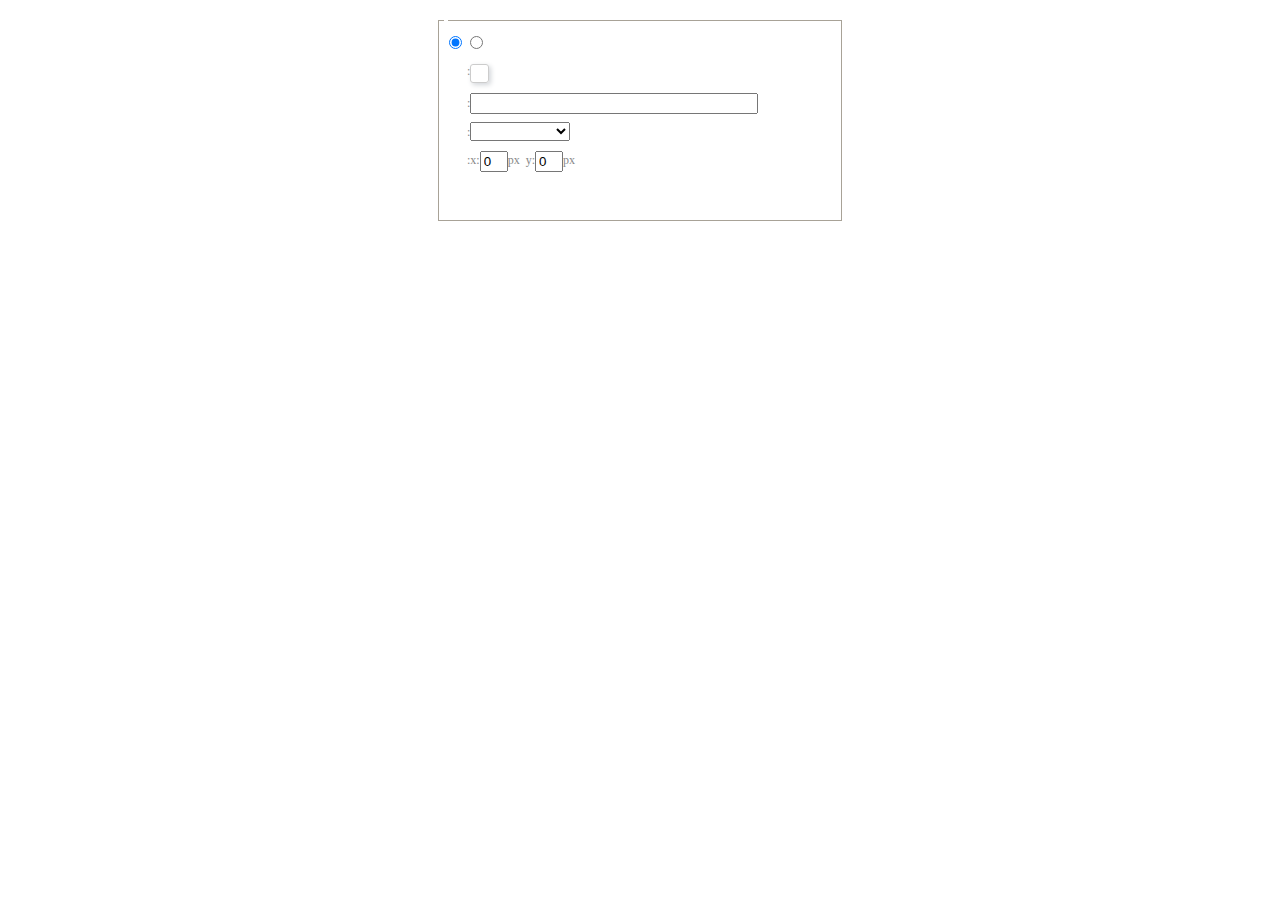
<file: redot/ueditor/UE/dialogs/background/background.html>
<!DOCTYPE HTML>
<html>
<head>
    <meta http-equiv="Content-Type" content="text/html;charset=utf-8"/>
    <script type="text/javascript" src="../internal.js"></script>
    <link rel="stylesheet" type="text/css" href="background.css">
</head>
<body>
    <div id="bg_container" class="wrapper">
        <div id="tabHeads" class="tabhead">
            <span class="focus" data-content-id="normal"><var id="lang_background_normal"></var></span>
            <span class="" data-content-id="imgManager"><var id="lang_background_local"></var></span>
        </div>
        <div id="tabBodys" class="tabbody">
            <div id="normal" class="panel focus">
                <fieldset class="bgarea">
                    <legend><var id="lang_background_set"></var></legend>
                    <div class="content">
                        <div>
                            <label><input id="nocolorRadio" class="iptradio" type="radio" name="t" value="none" checked="checked"><var id="lang_background_none"></var></label>
                            <label><input id="coloredRadio" class="iptradio" type="radio" name="t" value="color"><var id="lang_background_colored"></var></label>
                        </div>
                        <div class="wrapcolor pl">
                            <div class="color">
                                <var id="lang_background_color"></var>:
                            </div>
                            <div id="colorPicker"></div>
                            <div class="clear"></div>
                        </div>
                        <div class="wrapcolor pl">
                            <label><var id="lang_background_netimg"></var>:</label><input class="txt" type="text" id="url">
                        </div>
                        <div id="alignment" class="alignment">
                            <var id="lang_background_align"></var>:<select id="repeatType">
                                <option value="center"></option>
                                <option value="repeat-x"></option>
                                <option value="repeat-y"></option>
                                <option value="repeat"></option>
                                <option value="self"></option>
                            </select>
                        </div>
                        <div id="custom" >
                            <var id="lang_background_position"></var>:x:<input type="text" size="1" id="x" maxlength="4" value="0">px&nbsp;&nbsp;y:<input type="text" size="1" id="y" maxlength="4" value="0">px
                        </div>
                    </div>
                </fieldset>

            </div>
            <div id="imgManager" class="panel">
                <div id="imageList" style=""></div>
            </div>
        </div>
    </div>
    <script type="text/javascript" src="background.js"></script>
</body>
</html>
</file>
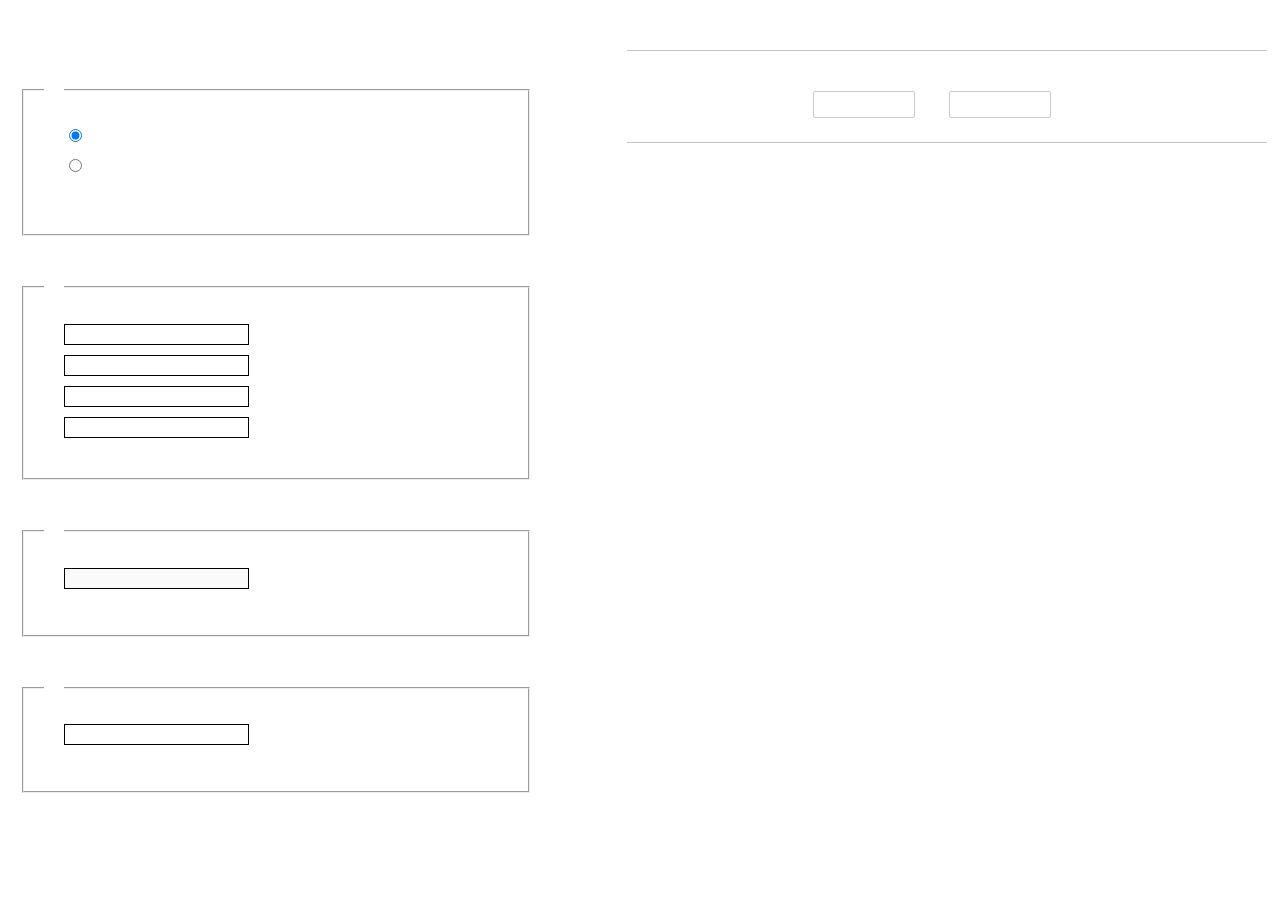
<file: redot/ueditor/UE/dialogs/charts/charts.html>
<!DOCTYPE html>
<html>
    <head>
        <title>chart</title>
        <meta chartset="utf-8">
        <link rel="stylesheet" type="text/css" href="charts.css">
        <script type="text/javascript" src="../internal.js"></script>
    </head>
    <body>
        <div class="main">
            <div class="table-view">
                <h3><var id="lang_data_source"></var></h3>
                <div id="tableContainer" class="table-container"></div>
                <h3><var id="lang_chart_format"></var></h3>
                <form name="data-form">
                    <div class="charts-format">
                        <fieldset>
                            <legend><var id="lang_data_align"></var></legend>
                            <div class="format-item-container">
                                <label>
                                    <input type="radio" class="format-ctrl not-pie-item" name="charts-format" value="1" checked="checked">
                                    <var id="lang_chart_align_same"></var>
                                </label>
                                <label>
                                    <input type="radio" class="format-ctrl not-pie-item" name="charts-format" value="-1">
                                    <var id="lang_chart_align_reverse"></var>
                                </label>
                                <br>
                            </div>
                        </fieldset>
                        <fieldset>
                            <legend><var id="lang_chart_title"></var></legend>
                            <div class="format-item-container">
                                <label>
                                    <var id="lang_chart_main_title"></var><input type="text" name="title" class="data-item">
                                </label>
                                <label>
                                    <var id="lang_chart_sub_title"></var><input type="text" name="sub-title" class="data-item not-pie-item">
                                </label>
                                <label>
                                    <var id="lang_chart_x_title"></var><input type="text" name="x-title" class="data-item not-pie-item">
                                </label>
                                <label>
                                    <var id="lang_chart_y_title"></var><input type="text" name="y-title" class="data-item not-pie-item">
                                </label>
                            </div>
                        </fieldset>
                        <fieldset>
                            <legend><var id="lang_chart_tip"></var></legend>
                            <div class="format-item-container">
                                <label>
                                    <var id="lang_cahrt_tip_prefix"></var>
                                    <input type="text" id="tipInput" name="tip" class="data-item" disabled="disabled">
                                </label>
                                <p><var id="lang_cahrt_tip_description"></var></p>
                            </div>
                        </fieldset>
                        <fieldset>
                            <legend><var id="lang_chart_data_unit"></var></legend>
                            <div class="format-item-container">
                                <label><var id="lang_chart_data_unit_title"></var><input type="text" name="unit" class="data-item"></label>
                                <p><var id="lang_chart_data_unit_description"></var></p>
                            </div>
                        </fieldset>
                    </div>
                </form>
            </div>
            <div class="charts-view">
                <div id="chartsContainer" class="charts-container"></div>
                <div id="chartsType" class="charts-type">
                    <h3><var id="lang_chart_type"></var></h3>
                    <div class="scroll-view">
                        <div class="scroll-container">
                            <div id="scrollBed" class="scroll-bed"></div>
                        </div>
                        <div id="buttonContainer" class="button-container">
                            <a href="#" data-title="prev"><var id="lang_prev_btn"></var></a>
                            <a href="#" data-title="next"><var id="lang_next_btn"></var></a>
                        </div>
                    </div>
                </div>
            </div>
        </div>
        <script src="../../third-party/jquery-1.10.2.min.js"></script>
        <script src="../../third-party/highcharts/highcharts.js"></script>
        <script src="chart.config.js"></script>
        <script src="charts.js"></script>
    </body>
</html>
</file>
<file: redot/ueditor/UE/dialogs/background/background.css>
.wrapper{ width: 424px;margin: 10px auto; zoom:1;position: relative}
.tabbody{height:225px;}
.tabbody .panel { position: absolute;width:100%; height:100%;background: #fff; display: none;}
.tabbody .focus { display: block;}

body{font-size: 12px;color: #888;overflow: hidden;}
input,label{vertical-align:middle}
.clear{clear: both;}
.pl{padding-left: 18px;padding-left: 23px\9;}

#imageList {width: 420px;height: 215px;margin-top: 10px;overflow: hidden;overflow-y: auto;}
#imageList div {float: left;width: 100px;height: 95px;margin: 5px 10px;}
#imageList img {cursor: pointer;border: 2px solid white;}

.bgarea{margin: 10px;padding: 5px;height: 84%;border: 1px solid #A8A297;}
.content div{margin: 10px 0 10px 5px;}
.content .iptradio{margin: 0px 5px 5px 0px;}
.txt{width:280px;}

.wrapcolor{height: 19px;}
div.color{float: left;margin: 0;}
#colorPicker{width: 17px;height: 17px;border: 1px solid #CCC;display: inline-block;border-radius: 3px;box-shadow: 2px 2px 5px #D3D6DA;margin: 0;float: left;}
div.alignment,#custom{margin-left: 23px;margin-left: 28px\9;}
#custom input{height: 15px;min-height: 15px;width:20px;}
#repeatType{width:100px;}


/* 图片管理样式 */
#imgManager {
    width: 100%;
    height: 225px;
}
#imgManager #imageList{
    width: 100%;
    overflow-x: hidden;
    overflow-y: auto;
}
#imgManager ul {
    display: block;
    list-style: none;
    margin: 0;
    padding: 0;
}
#imgManager li {
    float: left;
    display: block;
    list-style: none;
    padding: 0;
    width: 113px;
    height: 113px;
    margin: 9px 0 0 19px;
    background-color: #eee;
    overflow: hidden;
    cursor: pointer;
    position: relative;
}
#imgManager li.clearFloat {
    float: none;
    clear: both;
    display: block;
    width:0;
    height:0;
    margin: 0;
    padding: 0;
}
#imgManager li img {
    cursor: pointer;
}
#imgManager li .icon {
    cursor: pointer;
    width: 113px;
    height: 113px;
    position: absolute;
    top: 0;
    left: 0;
    z-index: 2;
    border: 0;
    background-repeat: no-repeat;
}
#imgManager li .icon:hover {
    width: 107px;
    height: 107px;
    border: 3px solid #1094fa;
}
#imgManager li.selected .icon {
    background-image: url(images/success.png);
    background-position: 75px 75px;
}
#imgManager li.selected .icon:hover {
    width: 107px;
    height: 107px;
    border: 3px solid #1094fa;
    background-position: 72px 72px;
}
</file>
<file: redot/ueditor/UE/dialogs/charts/charts.css>
html, body {
    width: 100%;
    height: 100%;
    margin: 0;
    padding: 0;
    overflow-x: hidden;
}

.main {
    width: 100%;
    overflow: hidden;
}

.table-view {
    height: 100%;
    float: left;
    margin: 20px;
    width: 40%;
}

.table-view .table-container {
    width: 100%;
    margin-bottom: 50px;
    overflow: scroll;
}

.table-view th {
    padding: 5px 10px;
    background-color: #F7F7F7;
}

.table-view td {
    width: 50px;
    text-align: center;
    padding:0;
}

.table-container input {
    width: 40px;
    padding: 5px;
    border: none;
    outline: none;
}

.table-view caption {
    font-size: 18px;
    text-align: left;
}

.charts-view {
    /*margin-left: 49%!important;*/
    width: 50%;
    margin-left: 49%;
    height: 400px;
}

.charts-container {
    border-left: 1px solid #c3c3c3;
}

.charts-format fieldset {
    padding-left: 20px;
    margin-bottom: 50px;
}

.charts-format legend {
    padding-left: 10px;
    padding-right: 10px;
}

.format-item-container {
    padding: 20px;
}

.format-item-container label {
    display: block;
    margin: 10px 0;
}

.charts-format .data-item {
    border: 1px solid black;
    outline: none;
    padding: 2px 3px;
}

/* 图表类型 */

.charts-type {
    margin-top: 50px;
    height: 300px;
}

.scroll-view {
    border: 1px solid #c3c3c3;
    border-left: none;
    border-right: none;
    overflow: hidden;
}

.scroll-container {
    margin: 20px;
    width: 100%;
    overflow: hidden;
}

.scroll-bed {
    width: 10000px;
    _margin-top: 20px;
    -webkit-transition: margin-left .5s ease;
    -moz-transition: margin-left .5s ease;
    transition: margin-left .5s ease;
}

.view-box {
    display: inline-block;
    *display: inline;
    *zoom: 1;
    margin-right: 20px;
    border: 2px solid white;
    line-height: 0;
    overflow: hidden;
    cursor: pointer;
}

.view-box img {
    border: 1px solid #cecece;
}

.view-box.selected {
    border-color: #7274A7;
}

.button-container {
    margin-bottom: 20px;
    text-align: center;
}

.button-container a {
    display: inline-block;
    width: 100px;
    height: 25px;
    line-height: 25px;
    border: 1px solid #c2ccd1;
    margin-right: 30px;
    text-decoration: none;
    color: black;
    -webkit-border-radius: 2px;
    -moz-border-radius: 2px;
    border-radius: 2px;
}

.button-container a:HOVER {
    background: #fcfcfc;
}

.button-container a:ACTIVE {
    border-top-color: #c2ccd1;
    box-shadow:inset 0 5px 4px -4px rgba(49, 49, 64, 0.1);
}

.edui-charts-not-data {
    height: 100px;
    line-height: 100px;
    text-align: center;
}
</file>
